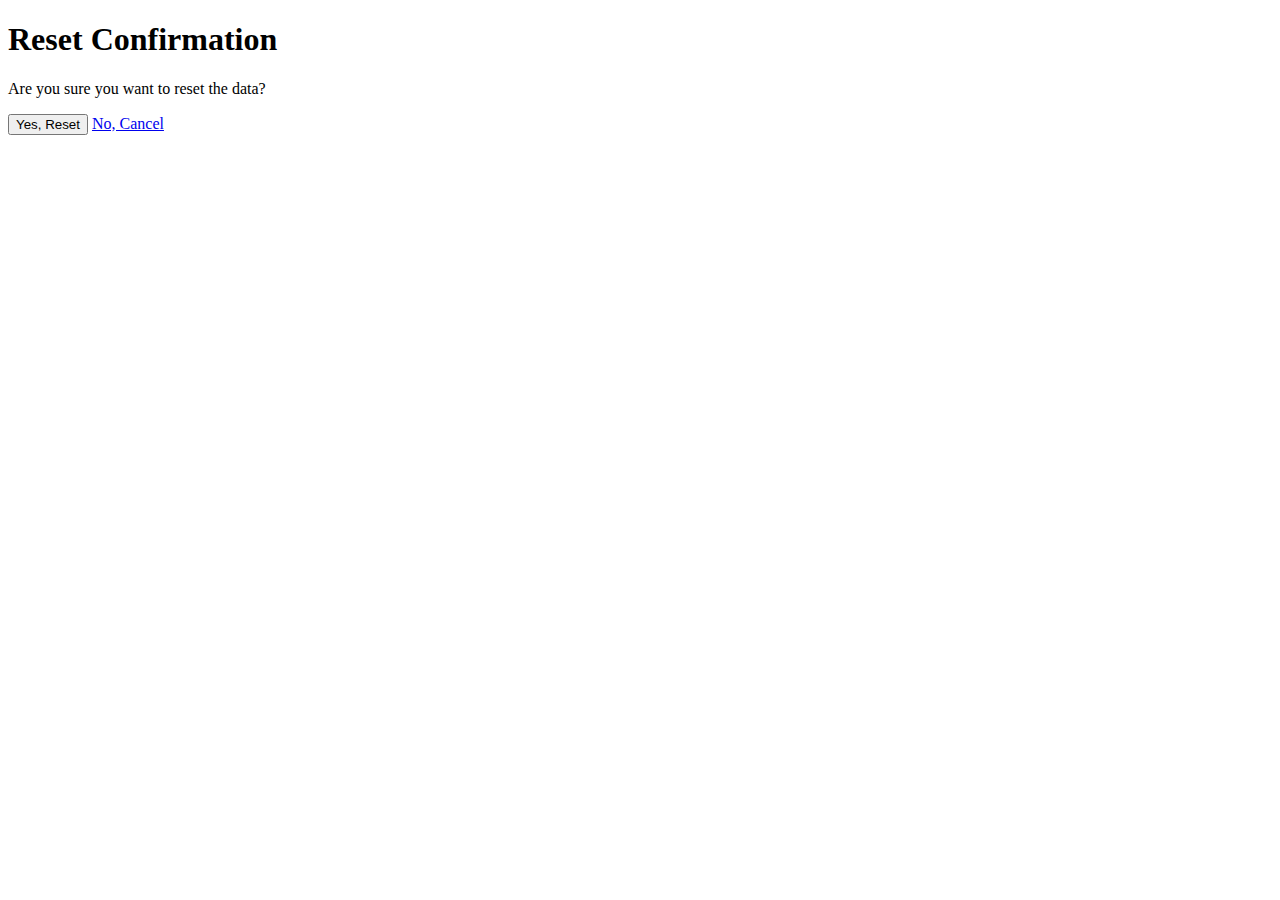
<file: TOT_v1/templates/reset_confirmation.html>
<!DOCTYPE html>
<html>
<head>
    <title>Reset Confirmation</title>
</head>
<body>
    <h1>Reset Confirmation</h1>
    <p>Are you sure you want to reset the data?</p>
    <form action="/confirmed_reset" method="POST">
        <button type="submit">Yes, Reset</button>
        <a href="/">No, Cancel</a>
    </form>
</body>
</html>
</file>
